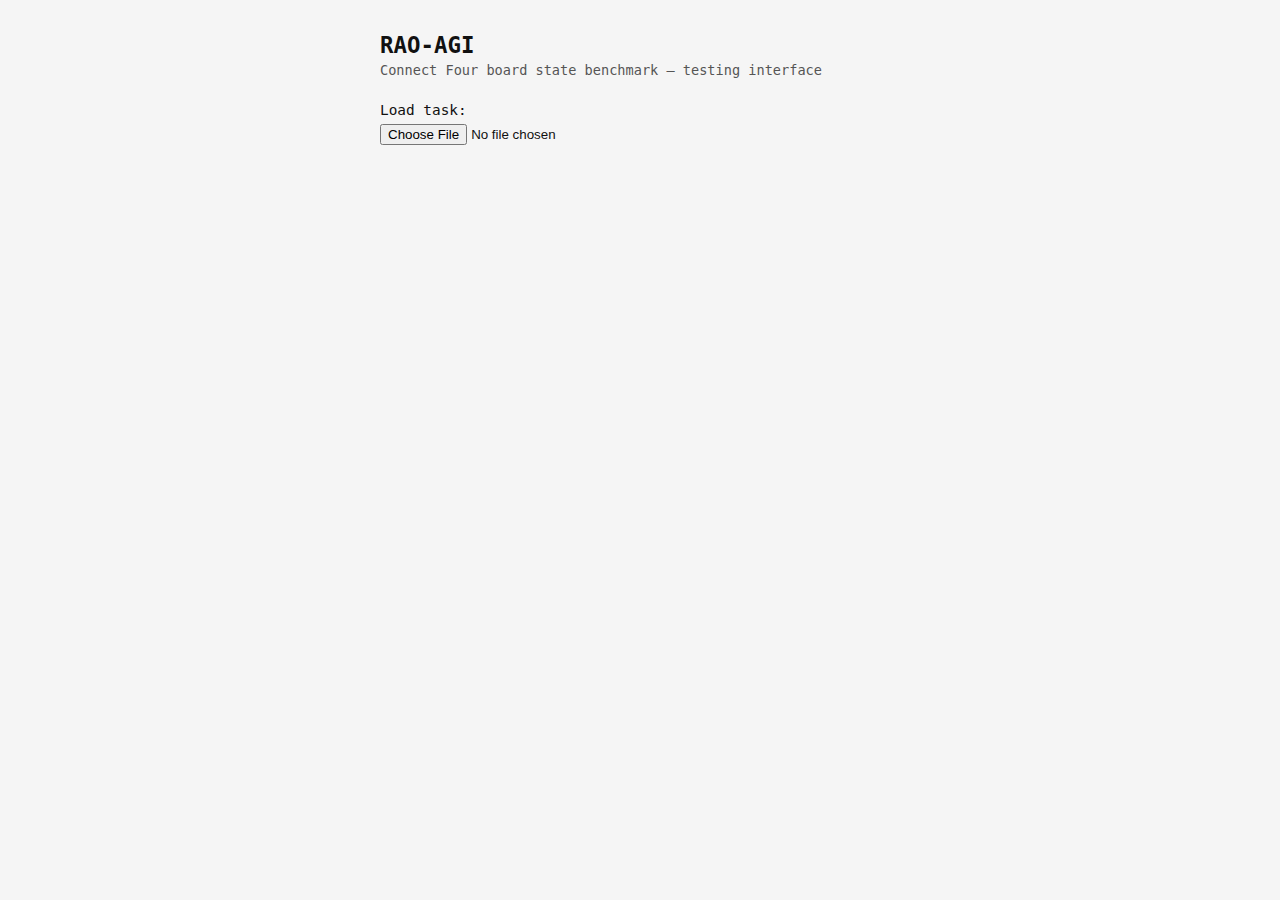
<file: app/index.html>
<!DOCTYPE html>
<html lang="en">
<head>
  <meta charset="UTF-8">
  <meta name="viewport" content="width=device-width, initial-scale=1.0">
  <title>RAO-AGI</title>
  <link rel="stylesheet" href="style.css">
</head>
<body>
  <div id="container">
    <h1>RAO-AGI</h1>
    <p class="subtitle">Connect Four board state benchmark — testing interface</p>

    <div id="controls">
      <label for="file-input">Load task:</label>
      <input type="file" id="file-input" accept=".json">
    </div>

    <div id="task-info" class="hidden">
      <p><strong>Task:</strong> <span id="task-id"></span></p>
      <p><strong>Current player:</strong> A</p>
    </div>

    <div id="board-area" class="hidden">
      <div id="column-buttons"></div>
      <div id="board"></div>
    </div>

    <div id="result" class="hidden"></div>

    <div id="solution-area" class="hidden">
      <p><strong>Solution:</strong> <span id="solution-value"></span></p>
    </div>
  </div>

  <script src="testing_interface.js"></script>
</body>
</html>
</file>
<file: app/style.css>
* {
  box-sizing: border-box;
  margin: 0;
  padding: 0;
}

body {
  font-family: monospace;
  background: #f5f5f5;
  color: #111;
  padding: 2rem;
}

#container {
  max-width: 520px;
  margin: 0 auto;
}

h1 {
  font-size: 1.4rem;
  margin-bottom: 0.25rem;
}

.subtitle {
  color: #555;
  font-size: 0.85rem;
  margin-bottom: 1.5rem;
}

#controls {
  margin-bottom: 1.5rem;
}

#controls label {
  display: block;
  margin-bottom: 0.4rem;
  font-size: 0.9rem;
}

#task-info {
  margin-bottom: 1rem;
  font-size: 0.9rem;
  line-height: 1.6;
}

#board-area {
  display: inline-block;
  margin-bottom: 1rem;
}

#column-buttons {
  display: flex;
  margin-bottom: 4px;
}

#column-buttons button {
  width: 52px;
  height: 28px;
  margin-right: 4px;
  background: #ddd;
  border: 1px solid #aaa;
  cursor: pointer;
  font-family: monospace;
  font-size: 0.8rem;
}

#column-buttons button:hover {
  background: #bbb;
}

#board {
  display: flex;
  flex-direction: column;
  gap: 4px;
}

.row {
  display: flex;
  gap: 4px;
}

.cell {
  width: 52px;
  height: 52px;
  border: 1px solid #aaa;
  background: #fff;
  display: flex;
  align-items: center;
  justify-content: center;
  font-size: 1.2rem;
  font-weight: bold;
}

.cell.A {
  background: #ffd700;
  color: #111;
}

.cell.B {
  background: #e74c3c;
  color: #fff;
}

#result {
  margin-top: 0.75rem;
  font-size: 0.9rem;
  padding: 0.5rem 0.75rem;
  border: 1px solid #aaa;
  background: #fff;
}

#result.legal {
  border-color: #2a9d2a;
  background: #efffef;
}

#result.illegal {
  border-color: #c0392b;
  background: #fff0f0;
}

#solution-area {
  margin-top: 0.75rem;
  font-size: 0.9rem;
  color: #333;
}

.hidden {
  display: none;
}
</file>
